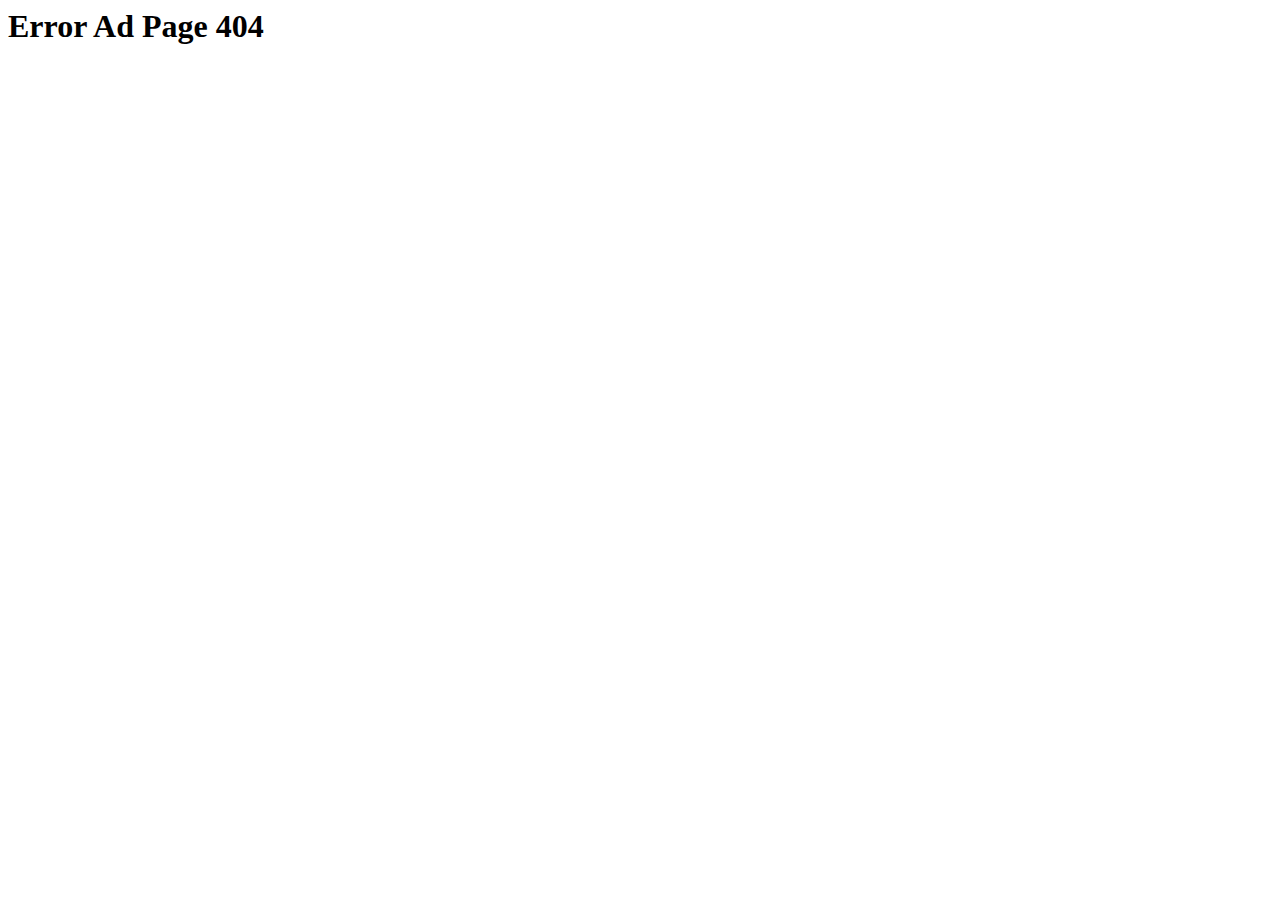
<file: ad.html>
<html lang="en">
<head>
      <meta charset="UTF-8">
      <meta name="viewport" content="width=device-width, initial-scale=1.0">
      <title>Document</title>
</head>
<body>
      <h1>Error Ad Page 404</h1>
</body>
</html>
</file>
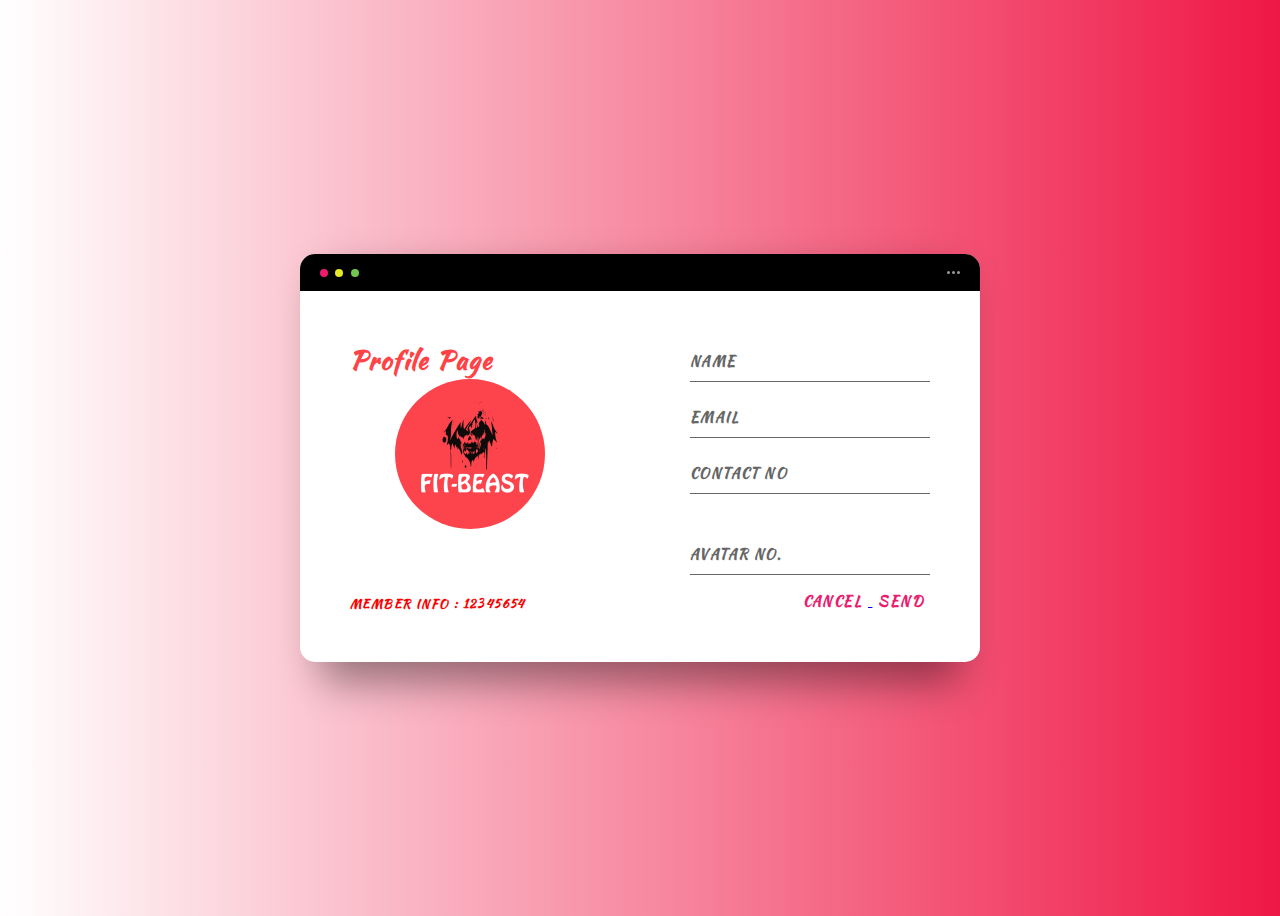
<file: Contactform.html>
<html lang="en">
<head>
    <meta charset="UTF-8">
    <meta name="viewport" content="width=device-width, initial-scale=1.0">
    <link href="https://fonts.googleapis.com/css2?family=Kaushan+Script&display=swap" rel="stylesheet">
    <link rel="stylesheet" href="contactform.css">
    <title>Doccontactform</title>
</head>
<body>

    <div class="background">
        <div class="container">
          <div class="screen">
            <div class="screen-header">
              <div class="screen-header-left">
                <div class="screen-header-button close"></div>
                <div class="screen-header-button maximize"></div>
                <div class="screen-header-button minimize"></div>
              </div>
              <div class="screen-header-right">
                <div class="screen-header-ellipsis"></div>
                <div class="screen-header-ellipsis"></div>
                <div class="screen-header-ellipsis"></div>
              </div>
            </div>
            <div class="screen-body">
              <div class="screen-body-item left">
                <div class="app-title">
                  <span>Profile Page</span>
                  <img class="logos-img" src="FIT-BEAST.png">
                </div>
                <div class="app-contact">MEMBER INFO : 12345654 </div>
              </div>
              <div class="screen-body-item">
                <div class="app-form">
                  <div class="app-form-group">
                    <input class="app-form-control" placeholder="NAME">
                  </div>
                  <div class="app-form-group">
                    <input class="app-form-control" placeholder="EMAIL">
                  </div>
                  <div class="app-form-group">
                    <input class="app-form-control" placeholder="CONTACT NO">
                  </div>
                  <div class="app-form-group message">
                    <input class="app-form-control" placeholder="AVATAR NO.">
                  </div>
                  <div class="app-form-group buttons">
                    <a href="index.html">
                    <button class="app-form-button">CANCEL</button>
                  </a>
                    <a href="Sucessform.html">
                       <button class="app-form-button">SEND</button>
                      </a>
                    
                  </div>
                </div>
              </div>
            </div>
          </div>
          </div>
        </div>
      </div>
      
    
</body>
</html>
</file>
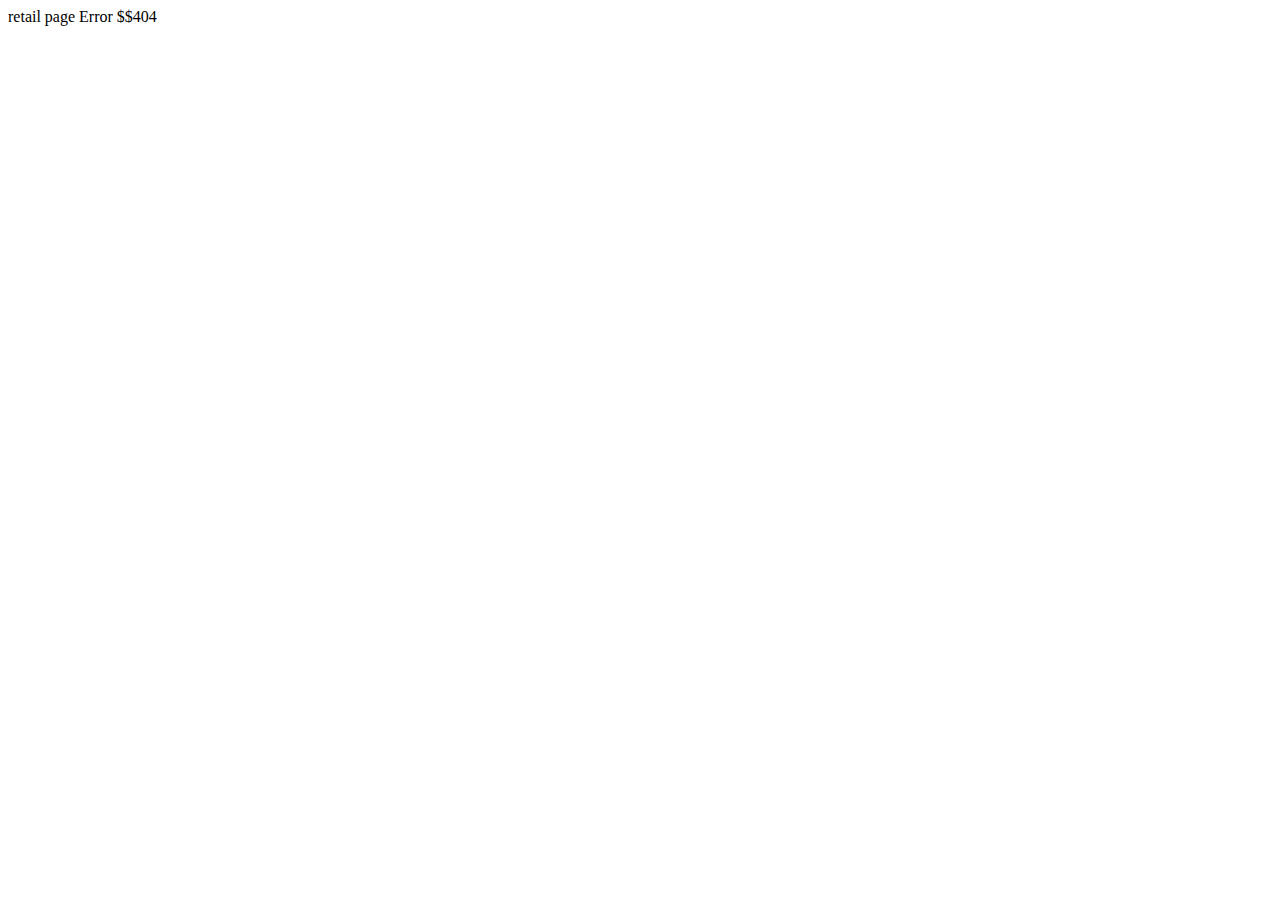
<file: retail.html>
<html lang="en">
<head>
      <meta charset="UTF-8">
      <meta name="viewport" content="width=device-width, initial-scale=1.0">
      <title>Document</title>
</head>
<body>
      retail page Error $$404
</body>
</html>
</file>
<file: contactform.css>
*, *:before, *:after {
    box-sizing: border-box;
    -webkit-font-smoothing: antialiased;
    -moz-osx-font-smoothing: grayscale;
  }
  
  body {
    background: linear-gradient(to right, #ffffff 0%, #ef1745 100%);
    font-size: 12px;
  }
  
  body, button, input {
    font-family:"Kaushan Script";
    font-weight: 700;
    letter-spacing: 1.4px;
  
  }
  
  .background {
    display: flex;
    min-height: 100vh;
  }
  
  .container {
    flex: 0 1 700px;
    margin: auto;
    padding: 10px;
  }
  
  .screen {
    position: relative;
    background: #ffffff;
    border-radius: 15px;
  }
  
  .screen:after {
    content: '';
    display: block;
    position: absolute;
    top: 0;
    left: 20px;
    right: 20px;
    bottom: 0;
    border-radius: 15px;
    box-shadow: 0 20px 40px rgba(0, 0, 0, 0.4);
    z-index: -1;
  }
  
  .screen-header {
    display: flex;
    align-items: center;
    padding: 10px 20px;
    background: #000000;
    border-top-left-radius: 15px;
    border-top-right-radius: 15px;
  }
  
  .screen-header-left {
    margin-right: auto;
  }
  
  .screen-header-button {
    display: inline-block;
    width: 8px;
    height: 8px;
    margin-right: 3px;
    border-radius: 8px;
    background: white;
  }
  
  .screen-header-button.close {
    background: #ed1c6f;
  }
  
  .screen-header-button.maximize {
    background: #e8e925;
  }
  
  .screen-header-button.minimize {
    background: #74c54f;
  }
  
  .screen-header-right {
    display: flex;
  }
  
  .screen-header-ellipsis {
    width: 3px;
    height: 3px;
    margin-left: 2px;
    border-radius: 8px;
    background: #999;
  }
  
  .screen-body {
    display: flex;
  }
  
  .screen-body-item {
    flex: 1;
    padding: 50px;
  }
  
  .screen-body-item.left {
    display: flex;
    flex-direction: column;
  }
  
  .app-title {
    display: flex;
    flex-direction: column;
    position: relative;
    color: #ff4245;
    font-size: 26px;
  }
  
  .app-title:after {
    content: '';
    display: block;
    position: absolute;
    left: 0;
    bottom: -10px;
    width: 25px;
    height: 4px;
    background: #ffffff;
  }
  
  .app-contact {
    margin-top: auto;
    font-size: 12px;
    color: #f80303;
  }
  
  .app-form-group {
    margin-bottom: 15px;
  }
  
  .app-form-group.message {
    margin-top: 40px;
  }
  
  .app-form-group.buttons {
    margin-bottom: 0;
    text-align: right;
  }
  
  .app-form-control {
    width: 100%;
    padding: 10px 0;
    background: none;
    border: none;
    border-bottom: 1px solid #666;
    color: #000000;
    font-size: 14px;
    text-transform: uppercase;
    outline: none;
    transition: border-color .2s;
  }
  
  .app-form-control::placeholder {
    color: #666;
  }
  
  .app-form-control:focus {
    border-bottom-color: #ddd;
  }
  
  .app-form-button {
    background: none;
    border: none;
    color: #ea1d6f;
    font-size: 14px;
    cursor: pointer;
    outline: none;
  }
  
  .app-form-button:hover {
    color: #b9134f;
  }
  
  
  .dribbble {
    width: 20px;
    height: 20px;
    margin: 0 5px;
  }
  
  @media screen and (max-width: 520px) {
    .screen-body {
      flex-direction: column;
    }
  
    .screen-body-item.left {
      margin-bottom: 30px;
    }
  
    .app-title {
      flex-direction: row;
    }
  
    .app-title span {
      margin-right: 12px;
    }
  
    .app-title:after {
      display: none;
    }
  }
  
  @media screen and (max-width: 600px) {
    .screen-body {
      padding: 40px;
    }
  
    .screen-body-item {
      padding: 0;
    }
  }
  .logos-img{
    display: block;
    margin-left: auto;
    margin-right: auto;
    width: 50%;
    border-radius: 50%;
    width: 150px;
    height: 150px;
}
</file>
